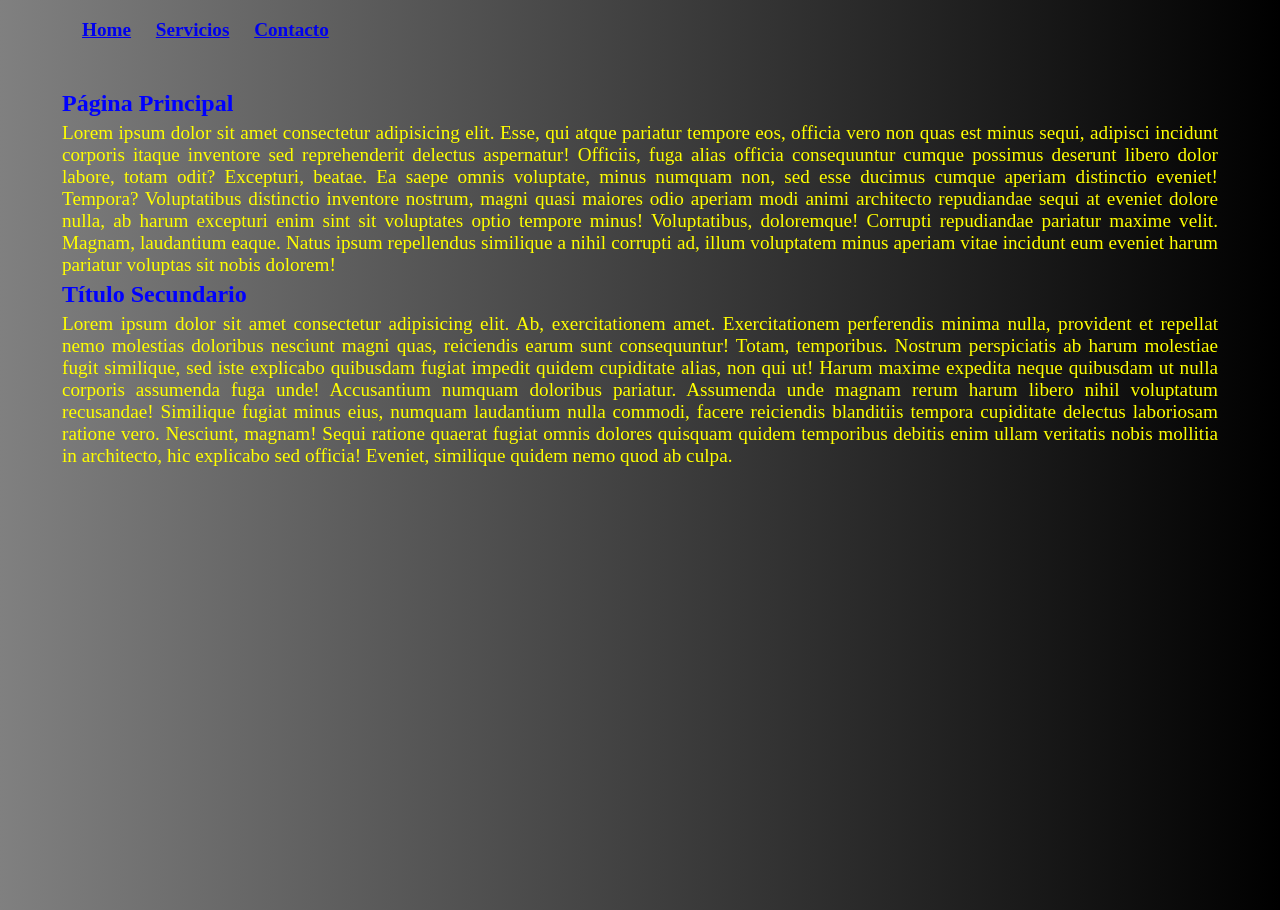
<file: index.html>
<!DOCTYPE html>
<html lang="en">
<head>
    <meta charset="UTF-8">
    <meta name="viewport" content="width=device-width, initial-scale=1.0">
    <title>Document</title>
    <link rel="stylesheet" href="css/estilos.css">
      <link rel="stylesheet" href="css/navegar.css">
</head>
<body>
    <div class="contenedor">
        
            <nav>
                <ul>
                    <li><a href = "index.html">Home</a></li>
                    <li><a href = "servicios.html">Servicios</a></li>
                    <li><a href = "contacto.html">Contacto</a></li>
                </ul>
            </nav>
            <section >
                <h1>Página Principal</h1>
                <p>Lorem ipsum dolor sit amet consectetur adipisicing elit. Esse, qui atque pariatur tempore eos, officia vero non quas est minus sequi, adipisci incidunt corporis itaque inventore sed reprehenderit delectus aspernatur!
                Officiis, fuga alias officia consequuntur cumque possimus deserunt libero dolor labore, totam odit? Excepturi, beatae. Ea saepe omnis voluptate, minus numquam non, sed esse ducimus cumque aperiam distinctio eveniet! Tempora?
                Voluptatibus distinctio inventore nostrum, magni quasi maiores odio aperiam modi animi architecto repudiandae sequi at eveniet dolore nulla, ab harum excepturi enim sint sit voluptates optio tempore minus! Voluptatibus, doloremque!
                Corrupti repudiandae pariatur maxime velit. Magnam, laudantium eaque. Natus ipsum repellendus similique a nihil corrupti ad, illum voluptatem minus aperiam vitae incidunt eum eveniet harum pariatur voluptas sit nobis dolorem!
                </p>
                <h2>Título Secundario</h2>
                <p>Lorem ipsum dolor sit amet consectetur adipisicing elit. Ab, exercitationem amet. Exercitationem perferendis minima nulla, provident et repellat nemo molestias doloribus nesciunt magni quas, reiciendis earum sunt consequuntur! Totam, temporibus.
                Nostrum perspiciatis ab harum molestiae fugit similique, sed iste explicabo quibusdam fugiat impedit quidem cupiditate alias, non qui ut! Harum maxime expedita neque quibusdam ut nulla corporis assumenda fuga unde!
                Accusantium numquam doloribus pariatur. Assumenda unde magnam rerum harum libero nihil voluptatum recusandae! Similique fugiat minus eius, numquam laudantium nulla commodi, facere reiciendis blanditiis tempora cupiditate delectus laboriosam ratione vero.
                Nesciunt, magnam! Sequi ratione quaerat fugiat omnis dolores quisquam quidem temporibus debitis enim ullam veritatis nobis mollitia in architecto, hic explicabo sed officia! Eveniet, similique quidem nemo quod ab culpa.
                </p>
            </section>
    </div>
</body>
</html>

<!-- Renombrar la página con el noombre de servicios.html y contacto.html,
    misma estructura y estilos, solo cambiar los títulos principales (página principal
    por servicios y contacto respectivamente).
      
-->
</file>
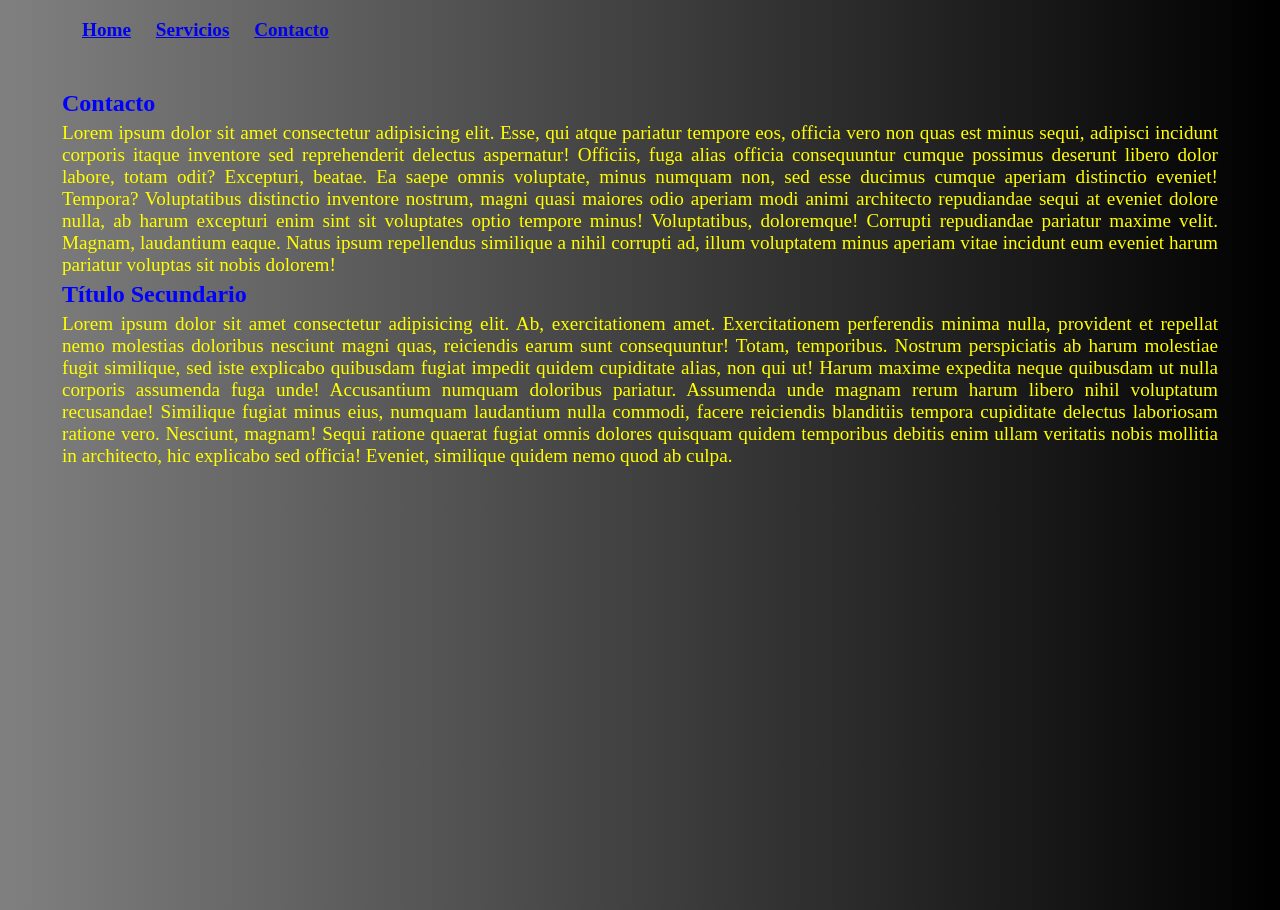
<file: contacto.html>
<!DOCTYPE html>
<html lang="en">
<head>
    <meta charset="UTF-8">
    <meta name="viewport" content="width=device-width, initial-scale=1.0">
    <title>Document</title>
    <link rel="stylesheet" href="css/estilos.css">
      <link rel="stylesheet" href="css/navegar.css">
</head>
<body>
    <div class="contenedor">
        
            <nav>
                <ul>
                    <li><a href = "index.html">Home</a></li>
                    <li><a href = "servicios.html">Servicios</a></li>
                    <li><a href = "contacto.html">Contacto</a></li>
                </ul>
            </nav>
            <section >
                <h1>Contacto</h1>
                <p>Lorem ipsum dolor sit amet consectetur adipisicing elit. Esse, qui atque pariatur tempore eos, officia vero non quas est minus sequi, adipisci incidunt corporis itaque inventore sed reprehenderit delectus aspernatur!
                Officiis, fuga alias officia consequuntur cumque possimus deserunt libero dolor labore, totam odit? Excepturi, beatae. Ea saepe omnis voluptate, minus numquam non, sed esse ducimus cumque aperiam distinctio eveniet! Tempora?
                Voluptatibus distinctio inventore nostrum, magni quasi maiores odio aperiam modi animi architecto repudiandae sequi at eveniet dolore nulla, ab harum excepturi enim sint sit voluptates optio tempore minus! Voluptatibus, doloremque!
                Corrupti repudiandae pariatur maxime velit. Magnam, laudantium eaque. Natus ipsum repellendus similique a nihil corrupti ad, illum voluptatem minus aperiam vitae incidunt eum eveniet harum pariatur voluptas sit nobis dolorem!
                </p>
                <h2>Título Secundario</h2>
                <p>Lorem ipsum dolor sit amet consectetur adipisicing elit. Ab, exercitationem amet. Exercitationem perferendis minima nulla, provident et repellat nemo molestias doloribus nesciunt magni quas, reiciendis earum sunt consequuntur! Totam, temporibus.
                Nostrum perspiciatis ab harum molestiae fugit similique, sed iste explicabo quibusdam fugiat impedit quidem cupiditate alias, non qui ut! Harum maxime expedita neque quibusdam ut nulla corporis assumenda fuga unde!
                Accusantium numquam doloribus pariatur. Assumenda unde magnam rerum harum libero nihil voluptatum recusandae! Similique fugiat minus eius, numquam laudantium nulla commodi, facere reiciendis blanditiis tempora cupiditate delectus laboriosam ratione vero.
                Nesciunt, magnam! Sequi ratione quaerat fugiat omnis dolores quisquam quidem temporibus debitis enim ullam veritatis nobis mollitia in architecto, hic explicabo sed officia! Eveniet, similique quidem nemo quod ab culpa.
                </p>
            </section>
    </div>
</body>
</html>

<!-- Renombrar la página con el noombre de servicios.html y contacto.html,
    misma estructura y estilos, solo cambiar los títulos principales (página principal
    por servicios y contacto respectivamente).
      
-->
</file>
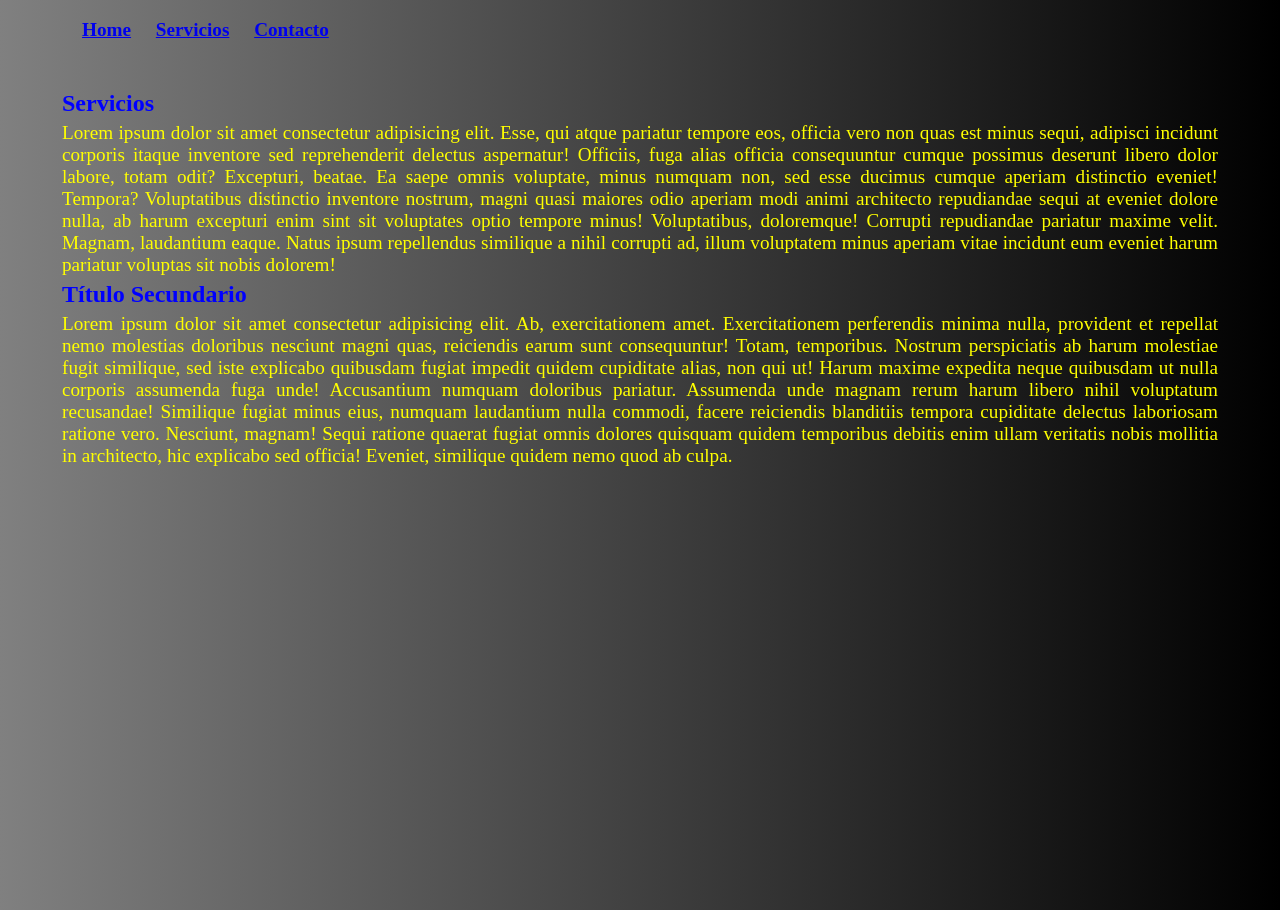
<file: servicios.html>
<!DOCTYPE html>
<html lang="en">
<head>
    <meta charset="UTF-8">
    <meta name="viewport" content="width=device-width, initial-scale=1.0">
    <title>Document</title>
    <link rel="stylesheet" href="css/estilos.css">
      <link rel="stylesheet" href="css/navegar.css">
</head>
<body>
    <div class="contenedor">
        
            <nav>
                <ul>
                    <li><a href = "index.html">Home</a></li>
                    <li><a href = "servicios.html">Servicios</a></li>
                    <li><a href = "contacto.html">Contacto</a></li>
                </ul>
            </nav>
            <section >
                <h1>Servicios</h1>
                <p>Lorem ipsum dolor sit amet consectetur adipisicing elit. Esse, qui atque pariatur tempore eos, officia vero non quas est minus sequi, adipisci incidunt corporis itaque inventore sed reprehenderit delectus aspernatur!
                Officiis, fuga alias officia consequuntur cumque possimus deserunt libero dolor labore, totam odit? Excepturi, beatae. Ea saepe omnis voluptate, minus numquam non, sed esse ducimus cumque aperiam distinctio eveniet! Tempora?
                Voluptatibus distinctio inventore nostrum, magni quasi maiores odio aperiam modi animi architecto repudiandae sequi at eveniet dolore nulla, ab harum excepturi enim sint sit voluptates optio tempore minus! Voluptatibus, doloremque!
                Corrupti repudiandae pariatur maxime velit. Magnam, laudantium eaque. Natus ipsum repellendus similique a nihil corrupti ad, illum voluptatem minus aperiam vitae incidunt eum eveniet harum pariatur voluptas sit nobis dolorem!
                </p>
                <h2>Título Secundario</h2>
                <p>Lorem ipsum dolor sit amet consectetur adipisicing elit. Ab, exercitationem amet. Exercitationem perferendis minima nulla, provident et repellat nemo molestias doloribus nesciunt magni quas, reiciendis earum sunt consequuntur! Totam, temporibus.
                Nostrum perspiciatis ab harum molestiae fugit similique, sed iste explicabo quibusdam fugiat impedit quidem cupiditate alias, non qui ut! Harum maxime expedita neque quibusdam ut nulla corporis assumenda fuga unde!
                Accusantium numquam doloribus pariatur. Assumenda unde magnam rerum harum libero nihil voluptatum recusandae! Similique fugiat minus eius, numquam laudantium nulla commodi, facere reiciendis blanditiis tempora cupiditate delectus laboriosam ratione vero.
                Nesciunt, magnam! Sequi ratione quaerat fugiat omnis dolores quisquam quidem temporibus debitis enim ullam veritatis nobis mollitia in architecto, hic explicabo sed officia! Eveniet, similique quidem nemo quod ab culpa.
                </p>
            </section>
    </div>
</body>
</html>

<!-- Renombrar la página con el noombre de servicios.html y contacto.html,
    misma estructura y estilos, solo cambiar los títulos principales (página principal
    por servicios y contacto respectivamente).
      
-->
</file>
<file: css/estilos.css>
/* Selector Universal */
*{
    margin:0px;
    padding: 0px;
}
body{
    /* color gradual en recta, se considera comouna imagen, porvtanto utilizamos
        esta propiedad, en un principio no se ve el degradado porque no tenemos contenido */
   background-image: linear-gradient(to right, gray, black);
   color:white;     /* color letra */
}
div.contenedor {
    width: 95%;
    height: 100vh;  /* altura al 100 */
    margin: 5px auto;
}
/* capa nav esta dentro del div */
div nav{
    height: 50px;
    line-height: 50px;  /* centrar texto vertical tomando como referencia altua del nav */
    padding-left: 50px;
    font-weight: bold;
    font-size: 1.2em;
}

div nav ul li{
    display: inline-block;
    margin-right: 20px;
}

a:hover{
    /* cuando pasamos sobre los enlces apareceel subrayado y en color rojo intenso */
    text-decoration: underline;
    color:tomato;
}
div section {
    padding: 30px;
}
div section p{
    text-align: justify;
    font-family: Georgia, 'Times New Roman', Times, serif;
    font-size: 1.2em;
    color:yellow;
}
/* cuando queremos afectar elementos del mismo tipo, se separan con coma */
h1, h2{
    margin-bottom: 5px;
    margin-top: 5px;
    color: blue;
}
</file>
<file: css/navegar.css>
/* Ahora se quiere que la barra de menu no cambie pues es la misma en todas las páginas, 
y el efecto solo aplique en el contenido principal de cada página  */

/* ************************************************************** */

@view-transition{
    navigation: auto;   /* podemos notar que al navegar entre páginas hay una pequeña transición */
}

::view-transition-group(contenido-principal){      /* Aqui definimos que se vera afectada toda la página */
    animation-duration: 1s ;        /* hay una transición entre páginas de 1 segundos de retsardo */
}

section {
    /* definimos el nombre de la transión con nombre contenido-principal y este a su vez hace referencia
        a una etiqueta <section> que representa el contenidio principal de cada una de las páginas y es la que va a cambiar */
    view-transition-name: contenido-principal;
}
</file>
